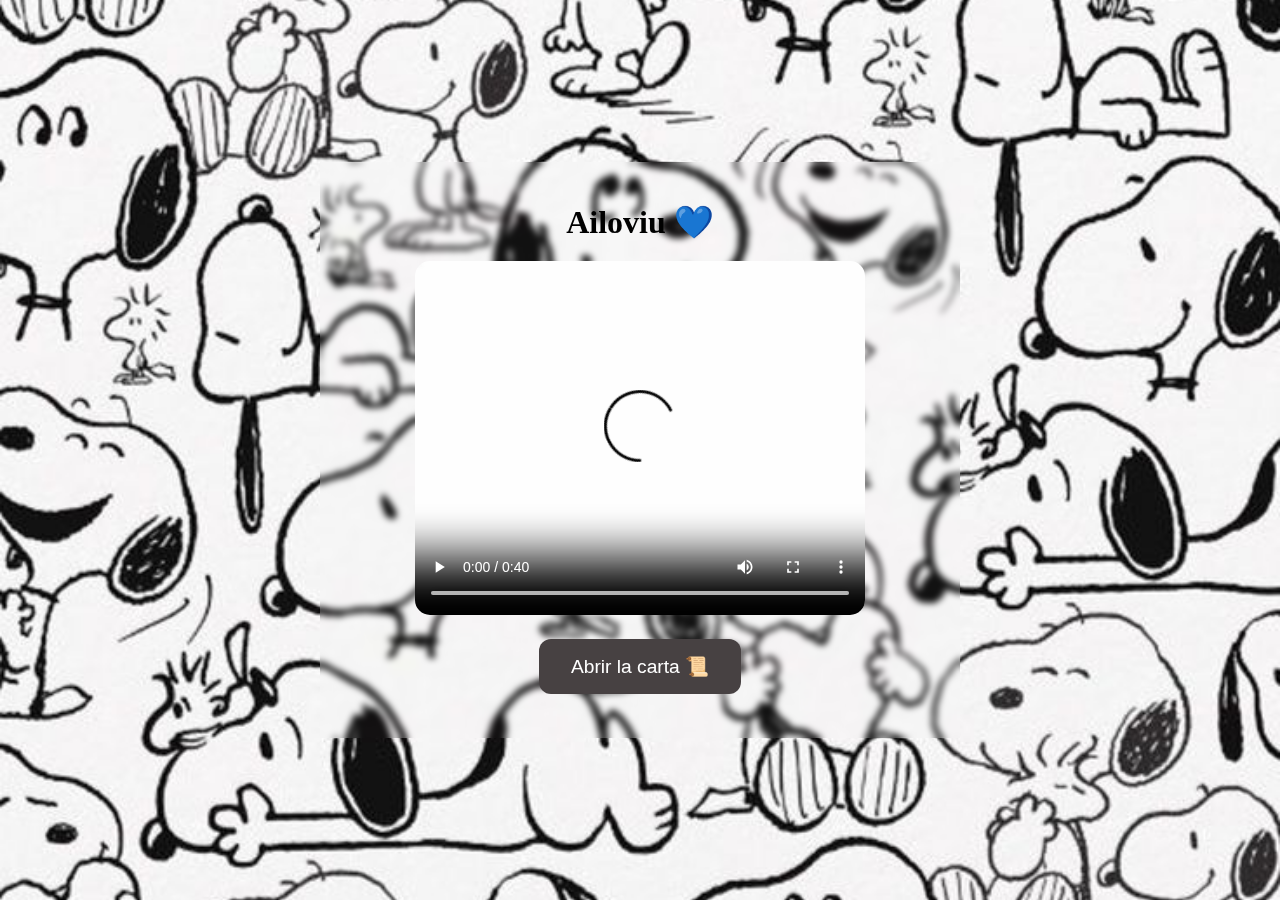
<file: index.html>
<!DOCTYPE html>
<html lang="es">

<head>
    <meta charset="UTF-8">
    <meta name="viewport" content="width=device-width, initial-scale=1.0">
    <title>Para Camila 💙</title>
    <link rel="stylesheet" href="styles.css">
</head>

<body>

    <div id="lluvia"></div>


    <div class="container">
        <h1> Ailoviu 💙</h1>

        <video controls class="video">
            <source src="cancion.mp4" type="video/mp4">
        </video>

        <button id="boton-mostrar">Abrir la carta 📜</button>

        <div id="carta">
            <h3>Para Camiboba ✨</h3>
            <p>
                Quiero empezar diciéndote que, aunque no siempre encuentre las palabras perfectas, lo que siento por ti
                es muy real. Desde que llegaste a mi vida, todo se siente más bonito, más ligero, como si incluso los
                días grises tuvieran algo de qué alegrarse.

                Lo que quiero decirte es que me importas, y mucho. Me importas en los días buenos y también en los no
                tan buenos. Me gusta cada parte de ti, no solo lo exterior, sino también lo interior: cómo piensas, cómo
                eres y cómo, sin darte cuenta, haces que cada momento se vuelva especial.

                Sé que es pronto para pensar así, pero me enamoré profundamente de ti, de una forma que a veces no sé
                cómo explicar. Lo que sí sé es que contigo me siento bien, tranquilo, en paz, y eso para mí vale
                muchísimo.

                No sé qué pasará en el futuro, pero sí sé que hoy elijo estar en el presente contigo, con cariño, con
                paciencia y con ganas de seguir compartiendo risas, silencios y todo lo que venga. Esta carta es solo un
                pedacito de todo lo que siento por ti, pero está escrita con el corazón
            </p>

            <p class="firma">
                Con cariño,<br>
                Gerbobo 💙
            </p>
        </div>
    </div>

    <script>
        const boton = document.getElementById('boton-mostrar');
        const carta = document.getElementById('carta');

        boton.addEventListener('click', () => {
            carta.classList.toggle('visible');
            boton.textContent = carta.classList.contains('visible')
                ? 'Cerrar la carta 📜'
                : 'Abrir la carta 📜';
        });
    </script>
    <script>
        const lluvia = document.getElementById('lluvia');

        function crearImagen() {
            const img = document.createElement('img');
            img.src = "snoppy.png";
            img.classList.add('lluvia-img');

            img.style.left = Math.random() * 100 + 'vw';
            img.style.animationDuration = (3 + Math.random() * 3) + 's';
            img.style.width = (20 + Math.random() * 20) + 'px';
            img.style.height = "auto";

            lluvia.appendChild(img);

            setTimeout(() => {
                img.remove();
            }, 6000);
        }

        setInterval(crearImagen, 300);
    </script>

</body>

</html>
</file>
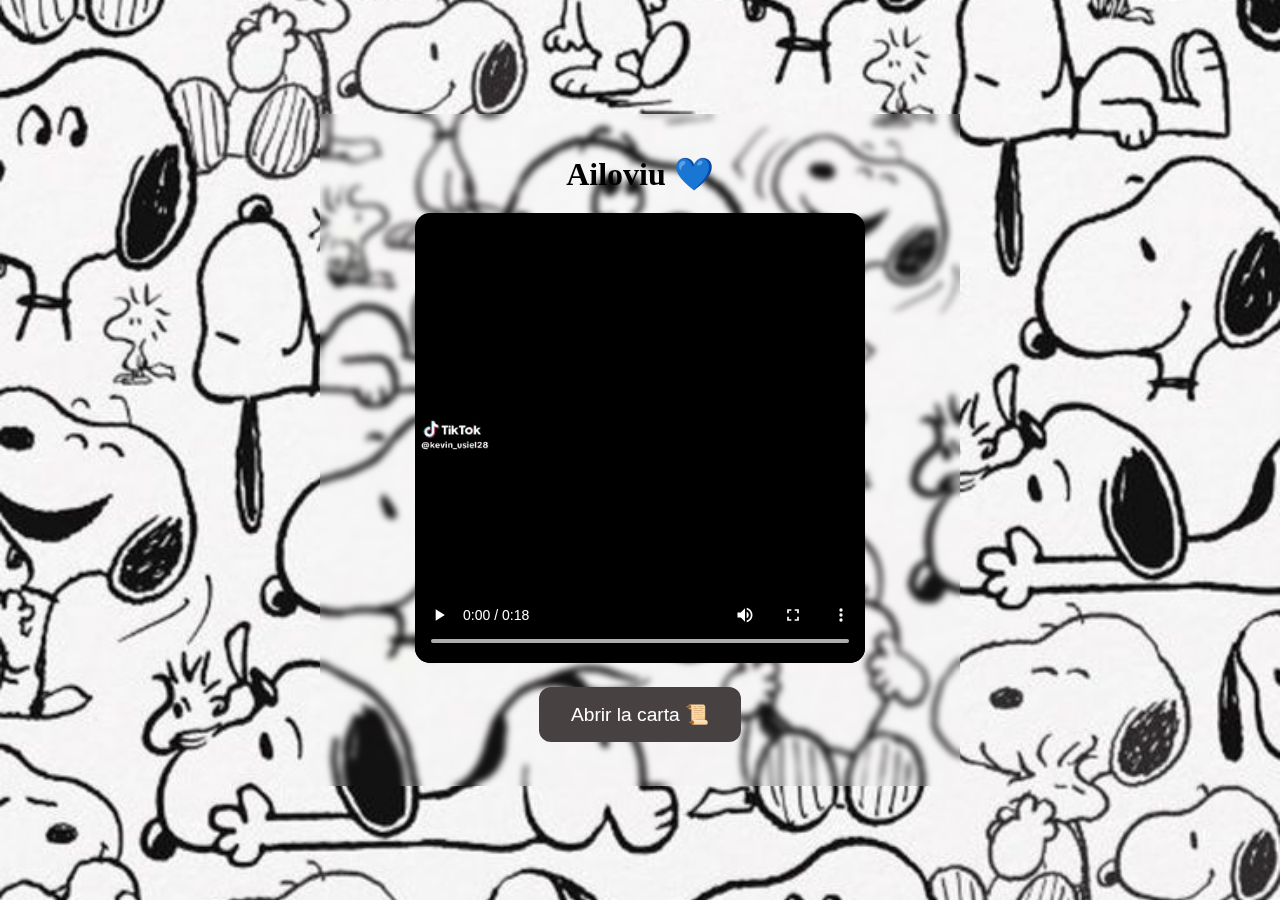
<file: camila/index.html>
<!DOCTYPE html>
<html lang="es">

<head>
    <meta charset="UTF-8">
    <meta name="viewport" content="width=device-width, initial-scale=1.0">
    <title>Para Camila 💙</title>
    <link rel="stylesheet" href="styles.css">
</head>

<body>

    <div id="lluvia"></div>


    <div class="container">
        <h1> Ailoviu 💙</h1>

        <video controls class="video">
            <source src="Download.mp4" type="video/mp4">
        </video>

        <button id="boton-mostrar">Abrir la carta 📜</button>

        <div id="carta">
            <h3>Para Camiboba ✨</h3>
            <p>
                Quiero empezar esta cartita diciéndote que
                eres una persona muy especial para mí.
                Gracias por existir y por hacer mis días
                más bonitos.
            </p>

            <p class="firma">
                Con cariño,<br>
                Gerbobo 💙
            </p>
        </div>
    </div>

    <script>
        const boton = document.getElementById('boton-mostrar');
        const carta = document.getElementById('carta');

        boton.addEventListener('click', () => {
            carta.classList.toggle('visible');
            boton.textContent = carta.classList.contains('visible')
                ? 'Cerrar la carta 📜'
                : 'Abrir la carta 📜';
        });
    </script>
    <script>
        const lluvia = document.getElementById('lluvia');

        function crearImagen() {
            const img = document.createElement('img');
            img.src = "snoppy.png";
            img.classList.add('lluvia-img');

            img.style.left = Math.random() * 100 + 'vw';
            img.style.animationDuration = (3 + Math.random() * 3) + 's';
            img.style.width = (20 + Math.random() * 20) + 'px';
            img.style.height = "auto";

            lluvia.appendChild(img);

            setTimeout(() => {
                img.remove();
            }, 6000);
        }

        setInterval(crearImagen, 300);
    </script>

</body>

</html>
</file>
<file: styles.css>
body {
    margin: 0;
    padding: 0;
    min-height: 100vh;

    background-image: url("snoopy wallpaper.jpg");
    background-size: cover;
    background-repeat: no-repeat;
    background-position: center;

    color: #fff;
    display: flex;
    justify-content: center;
    align-items: center;
}

.container {
    width: 100%;
    max-width: 600px;
    padding: 20px;
    text-align: center;
    backdrop-filter: blur(3px);
}

h1 {
    color: #000;
    margin-bottom: 20px;
}

embed, video {
    display: block;
    margin: 0 auto 20px;
    width: 100%;
    max-width: 450px;
    border-radius: 15px;
}

#boton-mostrar {
    background-color: #474142;
    color: white;
    padding: 1rem 2rem;
    border: none;
    border-radius: 12px;
    font-size: 1.2rem;
    cursor: pointer;
    margin: 1.5rem auto;
    display: block;
    transition: background-color 0.3s, transform 0.2s;
}

#boton-mostrar:hover {
    background-color: #463c3e;
    transform: scale(1.05);
}

#carta {
    max-width: 400px;
    margin: 0 auto;
    padding: 2rem;
    background-color: #fff3e0;
    border: 1px solid #b45309;
    border-radius: 12px;
    box-shadow: 0 8px 15px rgba(0, 0, 0, 0.25);
    display: none;
    opacity: 0;
    transform: translateY(20px);
    transition: opacity 0.5s ease, transform 0.5s ease;
}

#carta.visible {
    display: block;
    opacity: 1;
    transform: translateY(0);
}

#carta h3 {
    color: #92400e;
    text-align: center;
    margin-top: 0;
    border-bottom: 1px dashed #b45309;
    padding-bottom: 0.5rem;
}

#carta p {
    color: #4b5563;
    line-height: 1.6;
    text-align: justify;
}

#carta .firma {
    text-align: right;
    font-style: italic;
    color: #92400e;
}

#lluvia {
    position: fixed;
    top: 0;
    left: 0;
    width: 100%;
    height: 100%;
    pointer-events: none;
    overflow: hidden;
    z-index: 999;
}

.lluvia-img {
    position: absolute;
    top: -50px;
    width: 30px;
    opacity: 0.8;
    animation: caer linear forwards;
}

@keyframes caer {
    from {
        transform: translateY(0) rotate(0deg);
    }
    to {
        transform: translateY(110vh) rotate(360deg);
    }
}
</file>
<file: camila/styles.css>
body {
    margin: 0;
    padding: 0;
    min-height: 100vh;

    background-image: url("snoopy wallpaper.jpg");
    background-size: cover;
    background-repeat: no-repeat;
    background-position: center;

    color: #fff;
    display: flex;
    justify-content: center;
    align-items: center;
}

.container {
    width: 100%;
    max-width: 600px;
    padding: 20px;
    text-align: center;
    backdrop-filter: blur(3px);
}

h1 {
    color: #000;
    margin-bottom: 20px;
}

embed, video {
    display: block;
    margin: 0 auto 20px;
    width: 100%;
    max-width: 450px;
    border-radius: 15px;
}

#boton-mostrar {
    background-color: #474142;
    color: white;
    padding: 1rem 2rem;
    border: none;
    border-radius: 12px;
    font-size: 1.2rem;
    cursor: pointer;
    margin: 1.5rem auto;
    display: block;
    transition: background-color 0.3s, transform 0.2s;
}

#boton-mostrar:hover {
    background-color: #463c3e;
    transform: scale(1.05);
}

#carta {
    max-width: 400px;
    margin: 0 auto;
    padding: 2rem;
    background-color: #fff3e0;
    border: 1px solid #b45309;
    border-radius: 12px;
    box-shadow: 0 8px 15px rgba(0, 0, 0, 0.25);
    display: none;
    opacity: 0;
    transform: translateY(20px);
    transition: opacity 0.5s ease, transform 0.5s ease;
}

#carta.visible {
    display: block;
    opacity: 1;
    transform: translateY(0);
}

#carta h3 {
    color: #92400e;
    text-align: center;
    margin-top: 0;
    border-bottom: 1px dashed #b45309;
    padding-bottom: 0.5rem;
}

#carta p {
    color: #4b5563;
    line-height: 1.6;
    text-align: justify;
}

#carta .firma {
    text-align: right;
    font-style: italic;
    color: #92400e;
}

#lluvia {
    position: fixed;
    top: 0;
    left: 0;
    width: 100%;
    height: 100%;
    pointer-events: none;
    overflow: hidden;
    z-index: 999;
}

.lluvia-img {
    position: absolute;
    top: -50px;
    width: 30px;
    opacity: 0.8;
    animation: caer linear forwards;
}

@keyframes caer {
    from {
        transform: translateY(0) rotate(0deg);
    }
    to {
        transform: translateY(110vh) rotate(360deg);
    }
}
</file>
